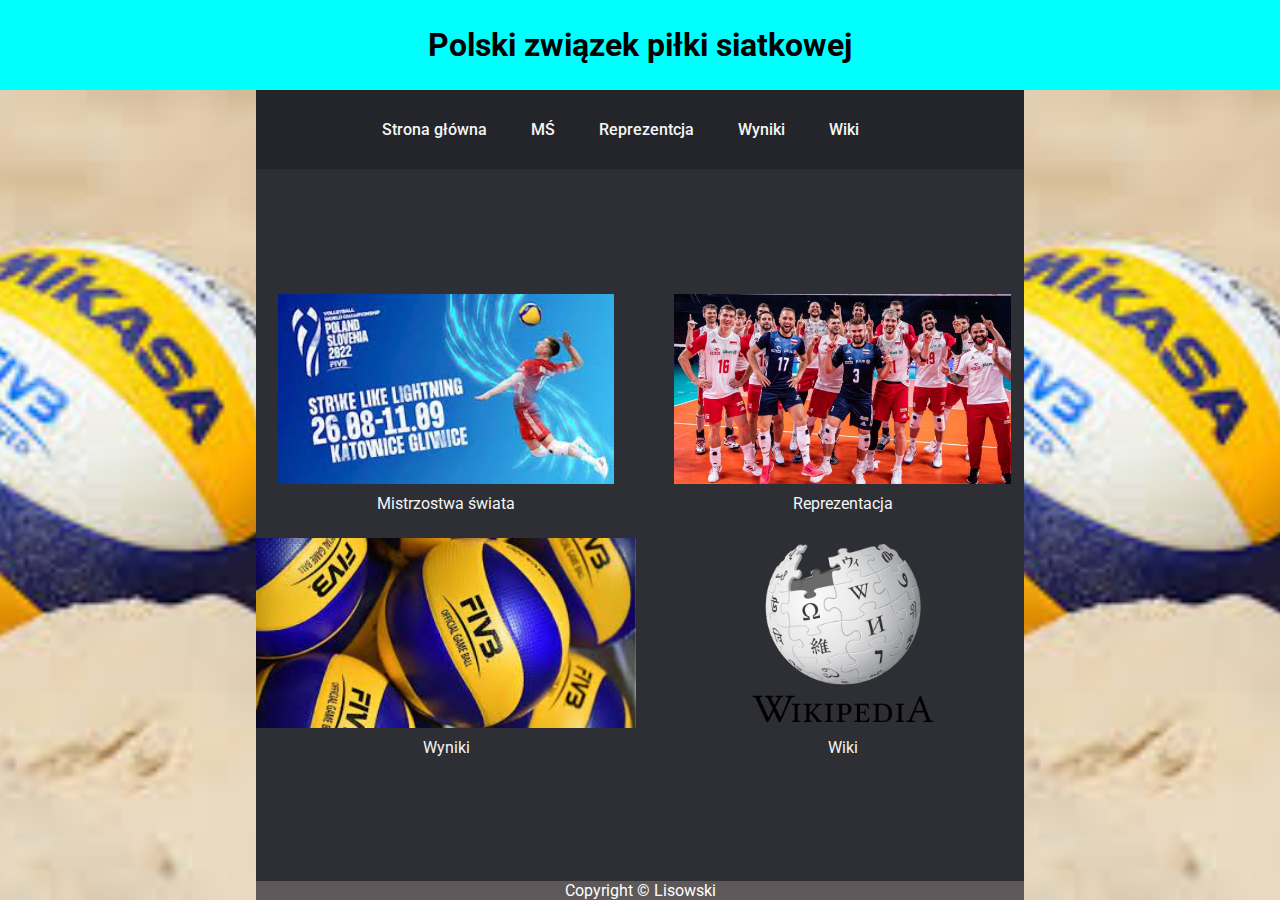
<file: index.html>
<!DOCTYPE html>
<html lang="pl">

<head>
    <meta charset="UTF-8">
    <!-- <meta http-equiv="X-UA-Compatible" content="IE=edge">
    <meta name="viewport" content="width=device-width, initial-scale=1.0"> -->
    <link rel="stylesheet" href="style.css">
    <title>stronka</title>
</head>

<body>

    <section class="header">
        <h1>Polski związek piłki siatkowej</h1>
    </section>

    <section class="main">
        <div class="banner left">

        </div>
        <section class="content">
            <nav>
                <ul class="lista">
                    <li><a href="index.html">Strona główna</a></li>
                    <li><a href="MŚ.html">MŚ</a></li>
                    <li><a href="Reprezentacja.html">Reprezentcja</a></li>
                    <li><a href="Wyniki.html">Wyniki</a></li>
                    <li><a href="https://pl.wikipedia.org/wiki/Reprezentacja_Polski_w_pi%C5%82ce_siatkowej_m%C4%99%C5%BCczyzn">Wiki</a>
                        <li>

                </ul>
            </nav>

            <div class="menu">

            </div>


            <section class="content2">
                <div class="gallery">
                    <a href="MŚ.html" class="picture"><img src="obrazek (6).jpg" height="190px" alt="MŚ">Mistrzostwa świata</a>
                    <a href="Reprezentacja.html" class="picture"><img src="obrazek (8).jpg" height="190px" alt="Reprezentacja">Reprezentacja</a>
                    <a href="Wyniki.html" class="picture"><img src="obrazek (5).jpg" height="190px" alt="Wyniki">Wyniki</a>
                    <a href="https://pl.wikipedia.org/wiki/Reprezentacja_Polski_w_pi%C5%82ce_siatkowej_m%C4%99%C5%BCczyzn" class="picture"><img src="obrazek (7).jpg" height="190px" alt="Wiki">Wiki</a>
                </div>
            </section>
            <section class="footer">
                Copyright &copy; Lisowski
            </section>
        </section>
        <div class="banner right">
        </div>
    </section>
</body>

</html>
</file>
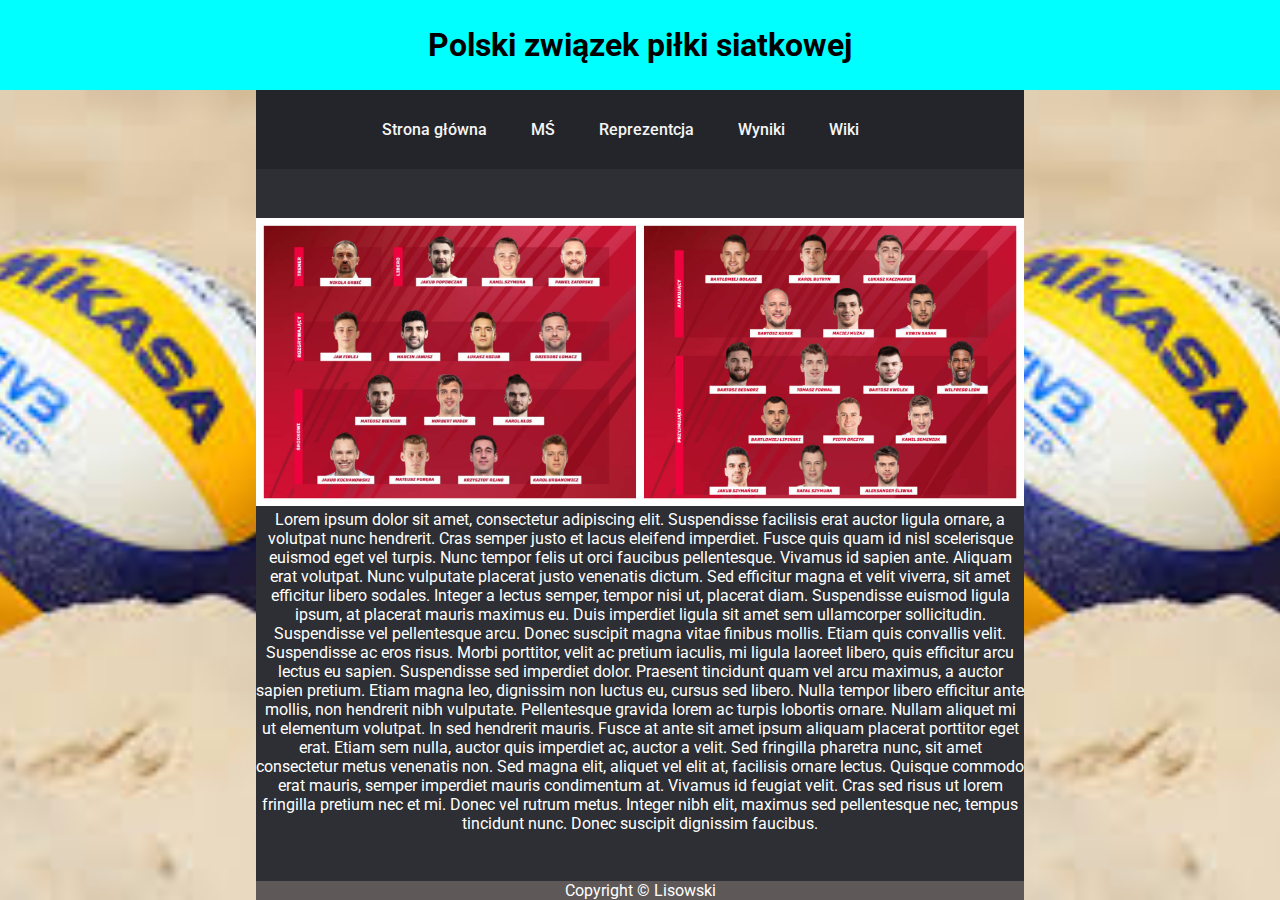
<file: MŚ.html>
<!DOCTYPE html>
<html lang="pl">

<head>
    <meta charset="UTF-8">
    <!-- <meta http-equiv="X-UA-Compatible" content="IE=edge">
    <meta name="viewport" content="width=device-width, initial-scale=1.0"> -->
    <link rel="stylesheet" href="style.css">
    <title>MŚ</title>
</head>

<body>

    <section class="header">
        <h1>Polski związek piłki siatkowej</h1>
    </section>
    
    <section class="main">
        <div class="banner left">
            
        </div>
    <section class="content">  
            <nav>
                <ul class="lista">
                    <li><a href="index.html">Strona główna</a></li>
                    <li><a href="MŚ.html">MŚ</a></li>
                    <li><a href="Reprezentacja.html">Reprezentcja</a></li>
                    <li><a href="Wyniki.html">Wyniki</a></li>
                    <li><a href="https://pl.wikipedia.org/wiki/Reprezentacja_Polski_w_pi%C5%82ce_siatkowej_m%C4%99%C5%BCczyzn">Wiki</a><li>
                    
                </ul>
            </nav>
     
     <div class="menu">
     
    </div>
    
    
    <section class="content2">
        <div class="skład">
            <img src="obrazek (3).jpg" width=100% alt="Skład reprezentacji">
            <p>Lorem ipsum dolor sit amet, consectetur adipiscing elit. Suspendisse facilisis erat auctor ligula ornare, a volutpat nunc hendrerit. Cras semper justo et lacus eleifend imperdiet. Fusce quis quam id nisl scelerisque euismod eget vel turpis. Nunc tempor felis ut orci faucibus pellentesque. Vivamus id sapien ante. Aliquam erat volutpat. Nunc vulputate placerat justo venenatis dictum. Sed efficitur magna et velit viverra, sit amet efficitur libero sodales. Integer a lectus semper, tempor nisi ut, placerat diam.

                Suspendisse euismod ligula ipsum, at placerat mauris maximus eu. Duis imperdiet ligula sit amet sem ullamcorper sollicitudin. Suspendisse vel pellentesque arcu. Donec suscipit magna vitae finibus mollis. Etiam quis convallis velit. Suspendisse ac eros risus. Morbi porttitor, velit ac pretium iaculis, mi ligula laoreet libero, quis efficitur arcu lectus eu sapien. Suspendisse sed imperdiet dolor. Praesent tincidunt quam vel arcu maximus, a auctor sapien pretium. Etiam magna leo, dignissim non luctus eu, cursus sed libero. Nulla tempor libero efficitur ante mollis, non hendrerit nibh vulputate. Pellentesque gravida lorem ac turpis lobortis ornare.
                
                Nullam aliquet mi ut elementum volutpat. In sed hendrerit mauris. Fusce at ante sit amet ipsum aliquam placerat porttitor eget erat. Etiam sem nulla, auctor quis imperdiet ac, auctor a velit. Sed fringilla pharetra nunc, sit amet consectetur metus venenatis non. Sed magna elit, aliquet vel elit at, facilisis ornare lectus. Quisque commodo erat mauris, semper imperdiet mauris condimentum at. Vivamus id feugiat velit. Cras sed risus ut lorem fringilla pretium nec et mi. Donec vel rutrum metus. Integer nibh elit, maximus sed pellentesque nec, tempus tincidunt nunc. Donec suscipit dignissim faucibus.</p>
        </div>
    </section>
    <section class="footer">
        Copyright &copy; Lisowski
    </section>
   </section>
        <div class="banner right">
        </div>
    </section>
</body>

</html>
</file>
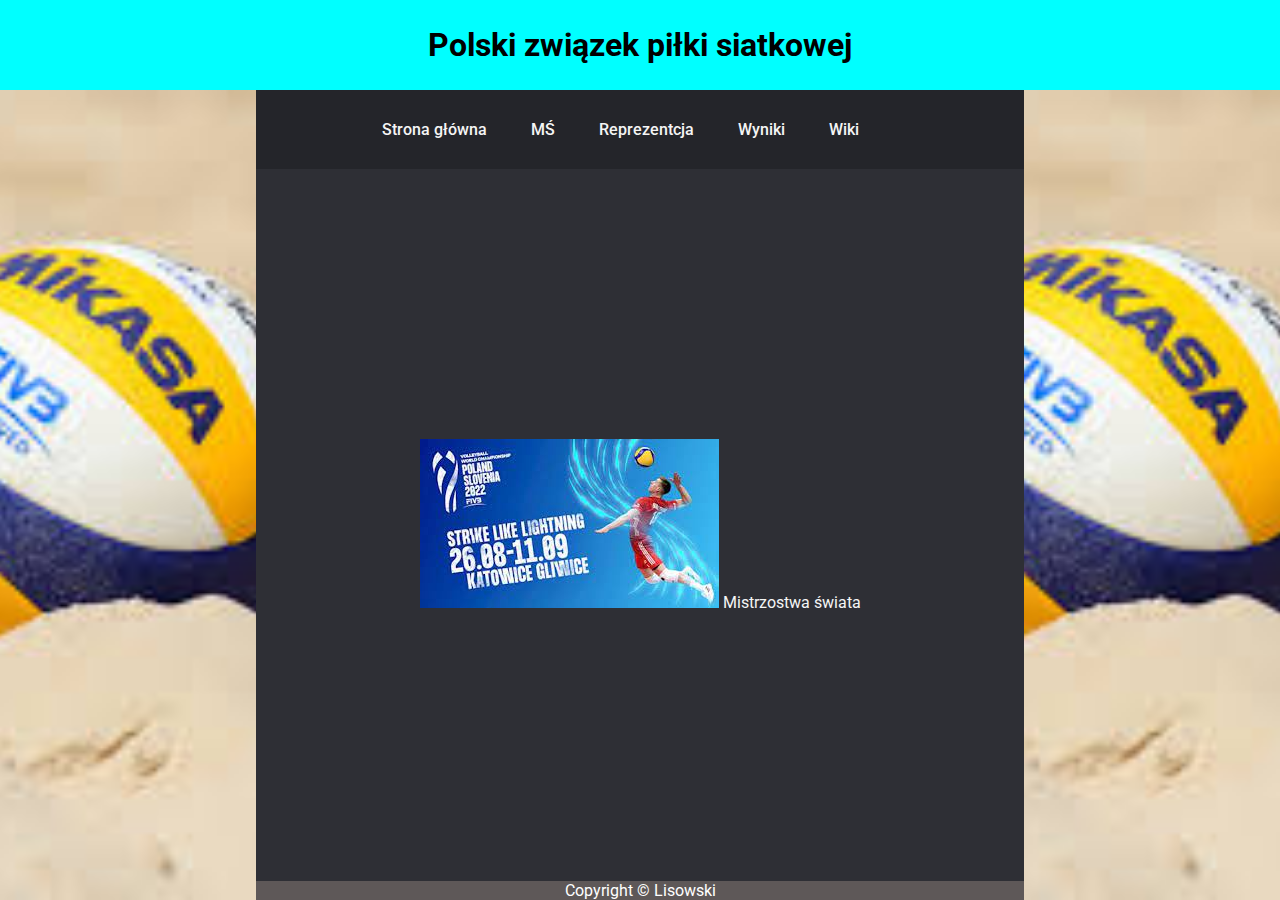
<file: Reprezentacja .html>
<!DOCTYPE html>
<html lang="pl">

<head>
    <meta charset="UTF-8">
    <!-- <meta http-equiv="X-UA-Compatible" content="IE=edge">
    <meta name="viewport" content="width=device-width, initial-scale=1.0"> -->
    <link rel="stylesheet" href="style.css">
    <title>stronka</title>
</head>

<body>

    <section class="header">
        <h1>Polski związek piłki siatkowej</h1>
    </section>
    
    <section class="main">
        <div class="banner left">
            
        </div>
    <section class="content">  
            <nav>
                <ul class="lista">
                    <li><a href="index.html">Strona główna</a></li>
                    <li><a href="MŚ.html">MŚ</a></li>
                    <li><a href="Reprezentacja .html">Reprezentcja</a></li>
                    <li><a href="Wyniki.html">Wyniki</a></li>
                    <li><a href="https://pl.wikipedia.org/wiki/Reprezentacja_Polski_w_pi%C5%82ce_siatkowej_m%C4%99%C5%BCczyzn">Wiki</a><li>
                    
                </ul>
            </nav>
     
     <div class="menu">
     
    </div>
    
    
    <section class="content2">
        <a href="Mistrzostwa"><img src="obrazek (6).jpg" alt="MŚ"> Mistrzostwa świata</a>
    </section>
    <section class="footer">
        Copyright &copy; Lisowski
    </section>
   </section>
        <div class="banner right">
        </div>
    </section>
</body>

</html>
</file>
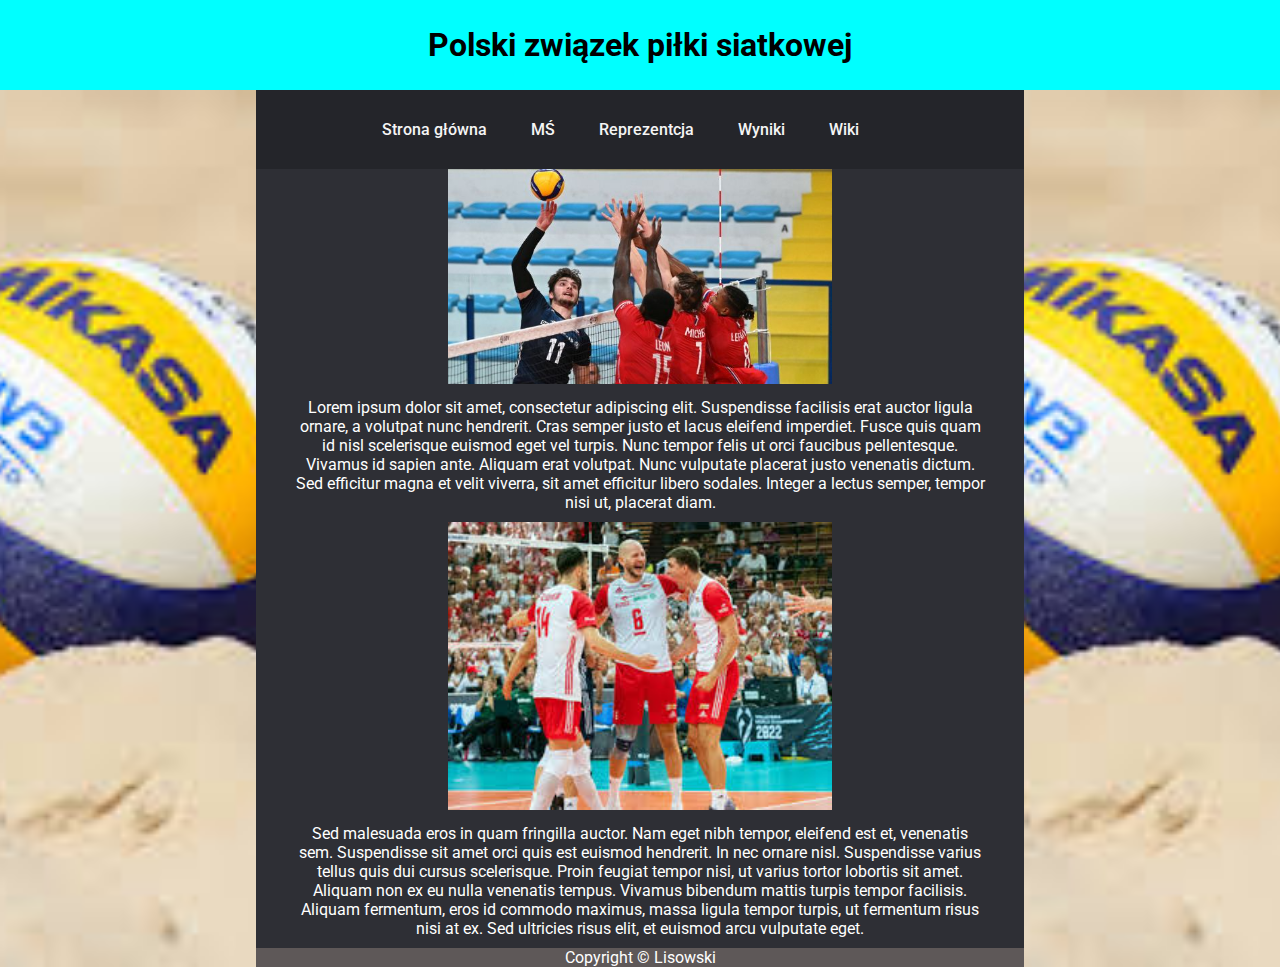
<file: Reprezentacja.html>
<!DOCTYPE html>
<html lang="pl">

<head>
    <meta charset="UTF-8">
    <!-- <meta http-equiv="X-UA-Compatible" content="IE=edge">
    <meta name="viewport" content="width=device-width, initial-scale=1.0"> -->
    <link rel="stylesheet" href="style.css">
    <title>Reprezentacja</title>
</head>

<body>

    <section class="header">
        <h1>Polski związek piłki siatkowej</h1>
    </section>
    
    <section class="main">
        <div class="banner left">
            
        </div>
    <section class="content">  
            <nav>
                <ul class="lista">
                    <li><a href="index.html">Strona główna</a></li>
                    <li><a href="MŚ.html">MŚ</a></li>
                    <li><a href="Reprezentacja.html">Reprezentcja</a></li>
                    <li><a href="Wyniki.html">Wyniki</a></li>
                    <li><a href="https://pl.wikipedia.org/wiki/Reprezentacja_Polski_w_pi%C5%82ce_siatkowej_m%C4%99%C5%BCczyzn">Wiki</a><li>
                    
                </ul>
            </nav>
    <section class="content2">
        <div class="repo">
        <img src="obrazek (4).jpg"  width= 50% alt="Ludzie">
        <p>Lorem ipsum dolor sit amet, consectetur adipiscing elit. Suspendisse facilisis erat auctor ligula ornare, a volutpat nunc hendrerit. Cras semper justo et lacus eleifend imperdiet. Fusce quis quam id nisl scelerisque euismod eget vel turpis. Nunc tempor felis ut orci faucibus pellentesque. Vivamus id sapien ante. Aliquam erat volutpat. Nunc vulputate placerat justo venenatis dictum. Sed efficitur magna et velit viverra, sit amet efficitur libero sodales. Integer a lectus semper, tempor nisi ut, placerat diam.</p>
        <img src="obrazek.jpg"  width= 50% alt="Ludziev2">
        <p>Sed malesuada eros in quam fringilla auctor. Nam eget nibh tempor, eleifend est et, venenatis sem. Suspendisse sit amet orci quis est euismod hendrerit. In nec ornare nisl. Suspendisse varius tellus quis dui cursus scelerisque. Proin feugiat tempor nisi, ut varius tortor lobortis sit amet. Aliquam non ex eu nulla venenatis tempus. Vivamus bibendum mattis turpis tempor facilisis. Aliquam fermentum, eros id commodo maximus, massa ligula tempor turpis, ut fermentum risus nisi at ex. Sed ultricies risus elit, et euismod arcu vulputate eget.</p>
        </div>
    </section>

    <section class="footer">
        Copyright &copy; Lisowski
    </section>
   </section>
        <div class="banner right">
        </div>
    </section>
</body>

</html>
</file>
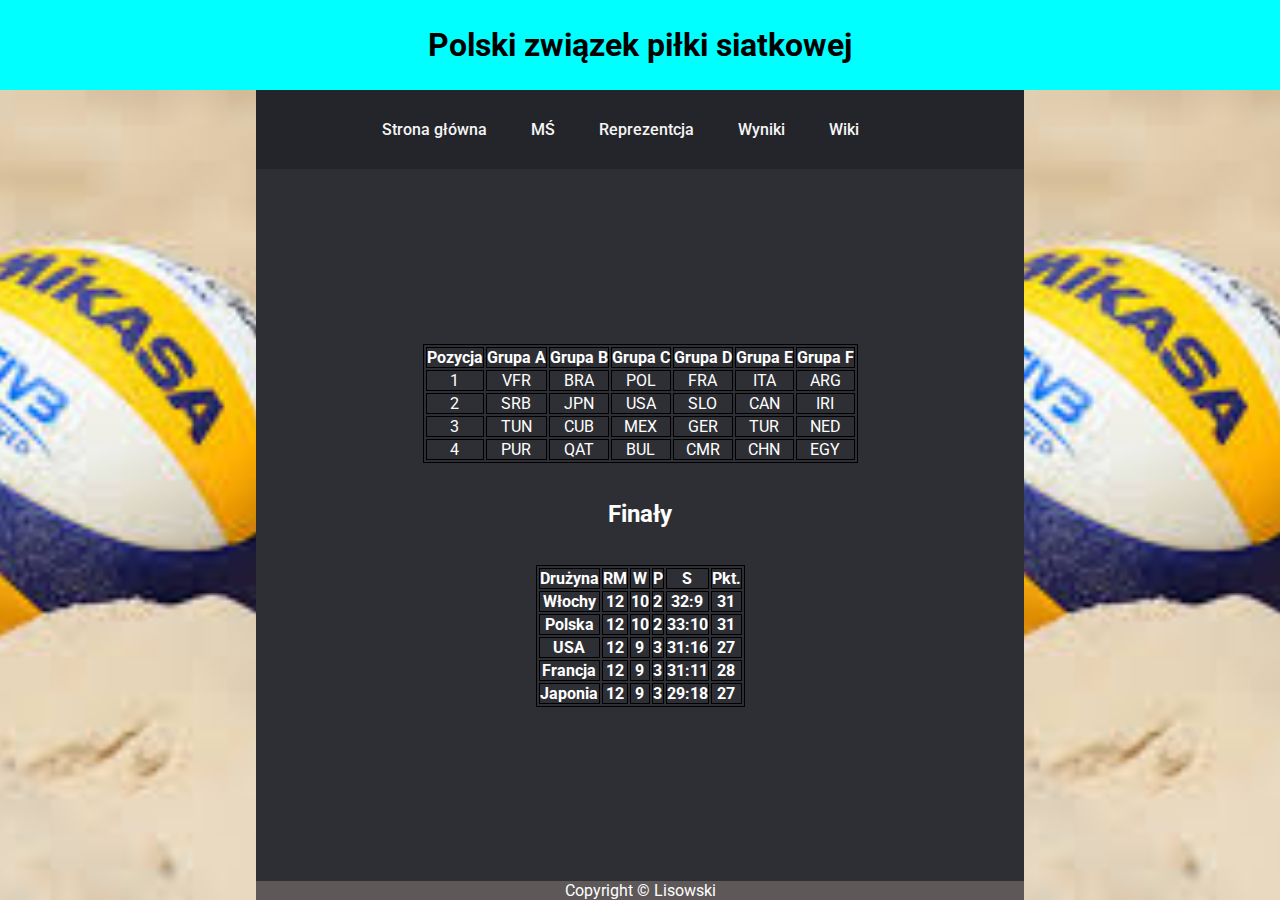
<file: Wyniki.html>
<!DOCTYPE html>
<html lang="pl">

<head>
    <meta charset="UTF-8">
    <!-- <meta http-equiv="X-UA-Compatible" content="IE=edge">
    <meta name="viewport" content="width=device-width, initial-scale=1.0"> -->
    <link rel="stylesheet" href="style.css">
    <title>Wyniki</title>
</head>

<body>

    <section class="header">
        <h1>Polski związek piłki siatkowej</h1>
    </section>
    
    <section class="main">
        <div class="banner left">
            
        </div>
    <section class="content">  
            <nav>
                <ul class="lista">
                    <li><a href="index.html">Strona główna</a></li>
                    <li><a href="MŚ.html">MŚ</a></li>
                    <li><a href="Reprezentacja.html">Reprezentcja</a></li>
                    <li><a href="Wyniki.html">Wyniki</a></li>
                    <li><a href="https://pl.wikipedia.org/wiki/Reprezentacja_Polski_w_pi%C5%82ce_siatkowej_m%C4%99%C5%BCczyzn">Wiki</a><li>
                    
                </ul>
            </nav>
     
     <div class="menu">
     
    </div>
    
    
    <section class="content2">
        <!-- <a href="Mistrzostwa"><img src="obrazek (6).jpg" alt="MŚ"> Mistrzostwa świata</a> -->
        <table class="tabeleczka">
            <tr>
              <th>Pozycja</th>
              <th>Grupa A</th>
              <th>Grupa B</th>
              <th>Grupa C</th>
              <th>Grupa D</th>
              <th>Grupa E</th>
              <th>Grupa F</th>
            </tr>
            <tr>
              <td>1</td>
              <td>VFR</td>
              <td>BRA</td>
              <td>POL</td>
              <td>FRA</td>
              <td>ITA</td>
              <td>ARG</td>
            </tr>
            <tr>
                <td>2</td>
                <td>SRB</td>
                <td>JPN</td>
                <td>USA</td>
                <td>SLO</td>
                <td>CAN</td>
                <td>IRI</td>
              </tr>
              <tr>
                <td>3</td>
                <td>TUN</td>
                <td>CUB</td>
                <td>MEX</td>
                <td>GER</td>
                <td>TUR</td>
                <td>NED</td>
              </tr>
              <tr>
                <td>4</td>
                <td>PUR</td>
                <td>QAT</td>
                <td>BUL</td>
                <td>CMR</td>
                <td>CHN</td>
                <td>EGY</td>
              </tr>
          </table>
          <h2>Finały</h2>
        <table class="2tabelcia">
            <tr>
              <th>Drużyna</th>
              <th>RM</th>
              <th>W</th>
              <th>P</th>
              <th>S</th>
              <th>Pkt.</th>
            </tr>
            <tr>
              <th>Włochy</th>
              <th>12</th>
              <th>10</th>
              <th>2</th>
              <th>32:9</th>
              <th>31</th>
            </tr>
            <tr>
              <th>Polska</th>
              <th>12</th>
              <th>10</th>
              <th>2</th>
              <th>33:10</th>
              <th>31</th>
            </tr>
            <tr>
              <th>USA</th>
              <th>12</th>
              <th>9</th>
              <th>3</th>
              <th>31:16</th>
              <th>27</th>
            </tr>
            <tr>
              <th>Francja</th>
              <th>12</th>
              <th>9</th>
              <th>3</th>
              <th>31:11</th>
              <th>28</th>
            </tr>
            <tr>
              <th>Japonia</th>
              <th>12</th>
              <th>9</th>
              <th>3</th>
              <th>29:18</th>
              <th>27</th>
            </tr>
        </table>
    </section>
    <section class="footer">
        Copyright &copy; Lisowski
    </section>
   </section>
        <div class="banner right">
        </div>
    </section>
</body>

</html>
</file>
<file: style.css>
@import url('https://fonts.googleapis.com/css2?family=Roboto&display=swap');
* {
    margin: 0;
    padding: 0;
    font-family: 'Roboto', sans-serif;
}

.header {
    background-color: aqua;
    text-align: center;
    min-height: 10vh;
    display: flex;
    align-content: flex-end;
    justify-content: center;
    align-items: center;
}

nav {
    background-color: #24252a;
    font-weight: 500;
    font-size: 16px;
    color: whitesmoke;
    text-decoration: none;
    display: flex;
    justify-content: space-around;
    align-items: center;
    padding: 30px 10%;
    cursor: pointer;
}

.main {
    background-color: #2e2f35;
    color: white;
}

.footer {
    background-color: rgb(94, 88, 88);
    color: white;
    text-align: center;
}

.lista {
    list-style: none;
}

.lista li {
    display: inline-block;
    padding: 0px 20px;
    text-decoration: none;
}

.lista li a {
    transition: all 0.3s ease 0s;
}

.lista li a:hover {
    color: #0088a9;
}

a {
    text-decoration: none;
    color: whitesmoke;
}

div.banner {
    flex: 1;
    background-repeat: no-repeat;
    background-size: cover;
    background-position: center;
    background-image: url("obrazek (2).jpg");
}

section.content {
    flex: 3;
    text-align: center;
    display: flex;
    flex-direction: column;
}

section.main {
    display: flex;
    flex-direction: row;
    min-height: 90vh;
}

section.content2 {
    text-align: center;
    height: 100%;
    align-items: center;
    display: flex;
    flex: 1;
    align-content: center;
    flex-direction: column;
    justify-content: center;
    align-items: center;
}

section.content2 h2 {
    margin: 37px 21px;
}

div.menu {
    text-align: center;
}

table,
td,
th {
    border: 1px solid black;
    border-spacing: 1px solid black;
}

div.gallery {
    display: grid;
    grid-template-columns: 1fr 1fr;
    gap: 25px;
}

a.picture {
    display: grid;
    justify-items: center;
    gap: 10px;
	transition: all 0.3s ease 0s;
}
a.picture:hover {
	color: #0088a9;
}
.repo p  {
	width: 90%;
	margin: 10px auto;
	text-align: center;
}
</file>
